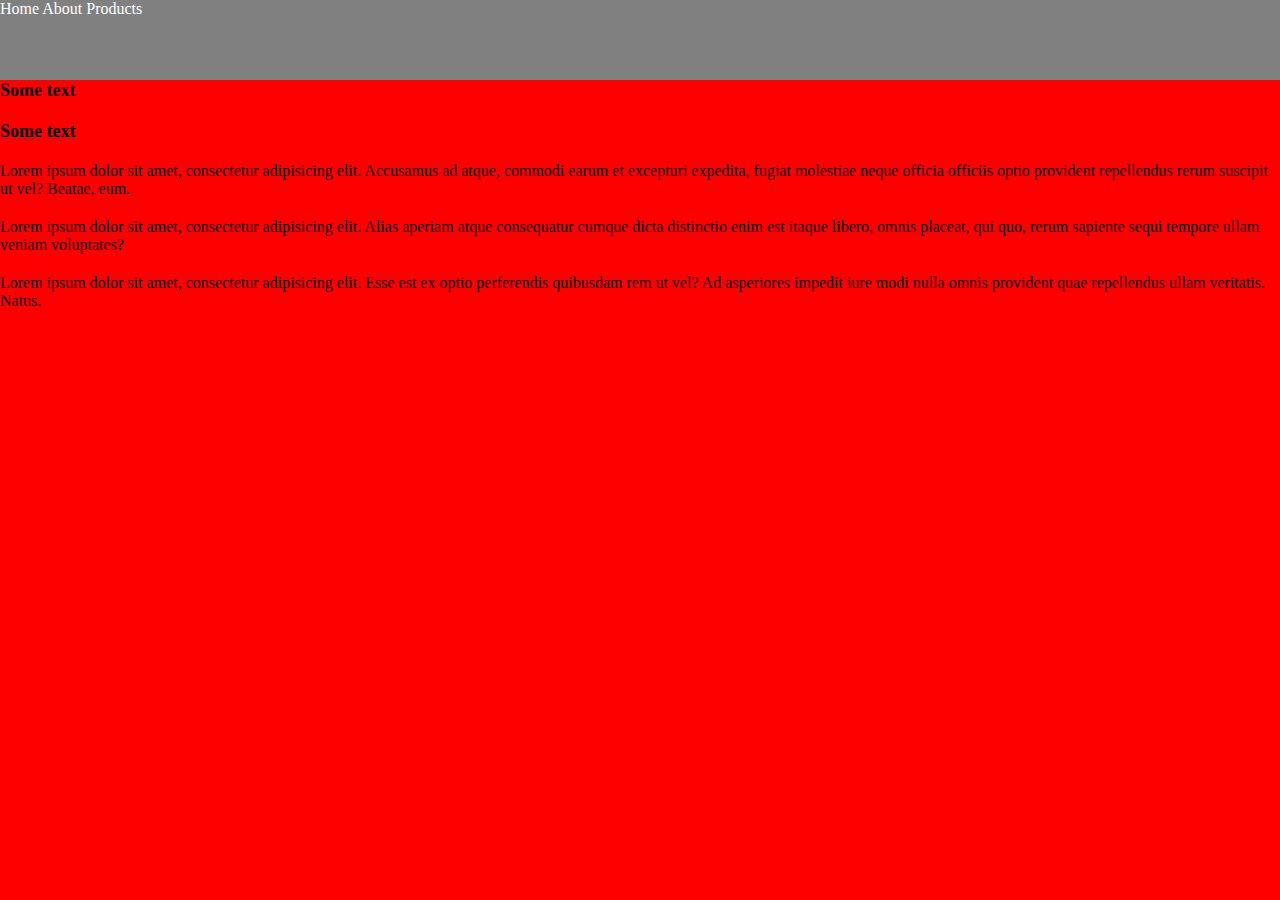
<file: index.html>
<!DOCTYPE html>
<html lang="en">
<head>
    <meta charset="UTF-8">
    <title>Midterm</title>
    <link rel="stylesheet" href="css/stlylesheet.css">
</head>
<body>
<nav>
    <a href="index.html">Home</a>
    <a href="about.html">About</a>
    <a href="products.html">Products</a>

</nav>

<h1>Some text</h1>
<h2> Some text </h2>
<p> Lorem ipsum dolor sit amet, consectetur adipisicing elit. Accusamus ad atque, commodi earum et excepturi expedita, fugiat molestiae neque officia officiis optio provident repellendus rerum suscipit ut vel? Beatae, eum.</p>
<p> Lorem ipsum dolor sit amet, consectetur adipisicing elit. Alias aperiam atque consequatur cumque dicta distinctio enim est itaque libero, omnis placeat, qui quo, rerum sapiente sequi tempore ullam veniam voluptates?</p>
<p> Lorem ipsum dolor sit amet, consectetur adipisicing elit. Esse est ex optio perferendis quibusdam rem ut vel? Ad asperiores impedit iure modi nulla omnis provident quae repellendus ullam veritatis. Natus.</p>
</body>
</html>
</file>
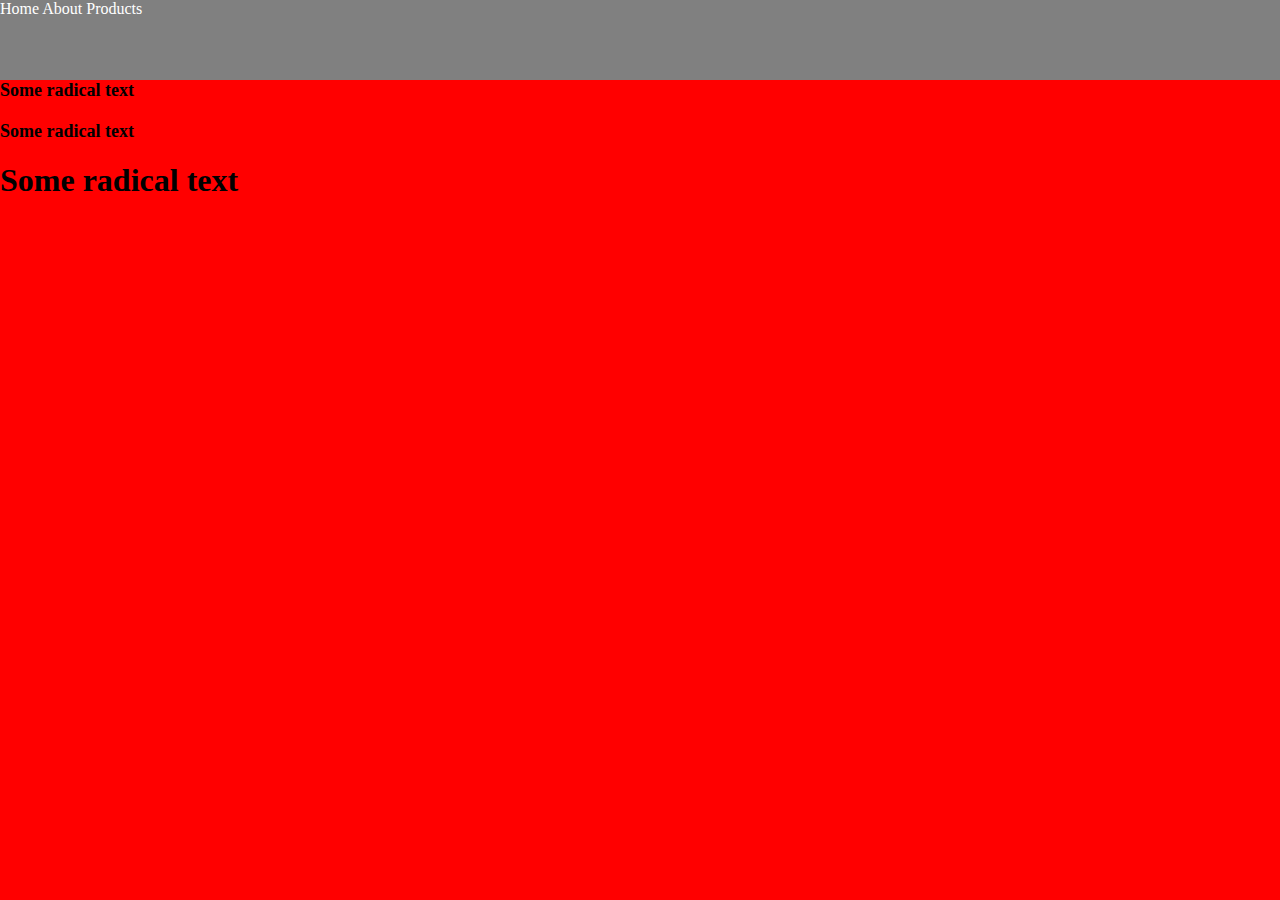
<file: about.html>
<!DOCTYPE html>
<html lang="en">
<head>
    <meta charset="UTF-8">
    <title>Midterm</title>
    <link rel="stylesheet" href="css/stlylesheet.css">
</head>
<body>
<nav>
    <a href="index.html">Home</a>
    <a href="about.html">About</a>
    <a href="products.html">Products</a>

</nav>
<h1> Some radical text </h1>
<h2> Some radical text</h2>
<h3>Some radical text </h3>

</body>
</html>
</file>
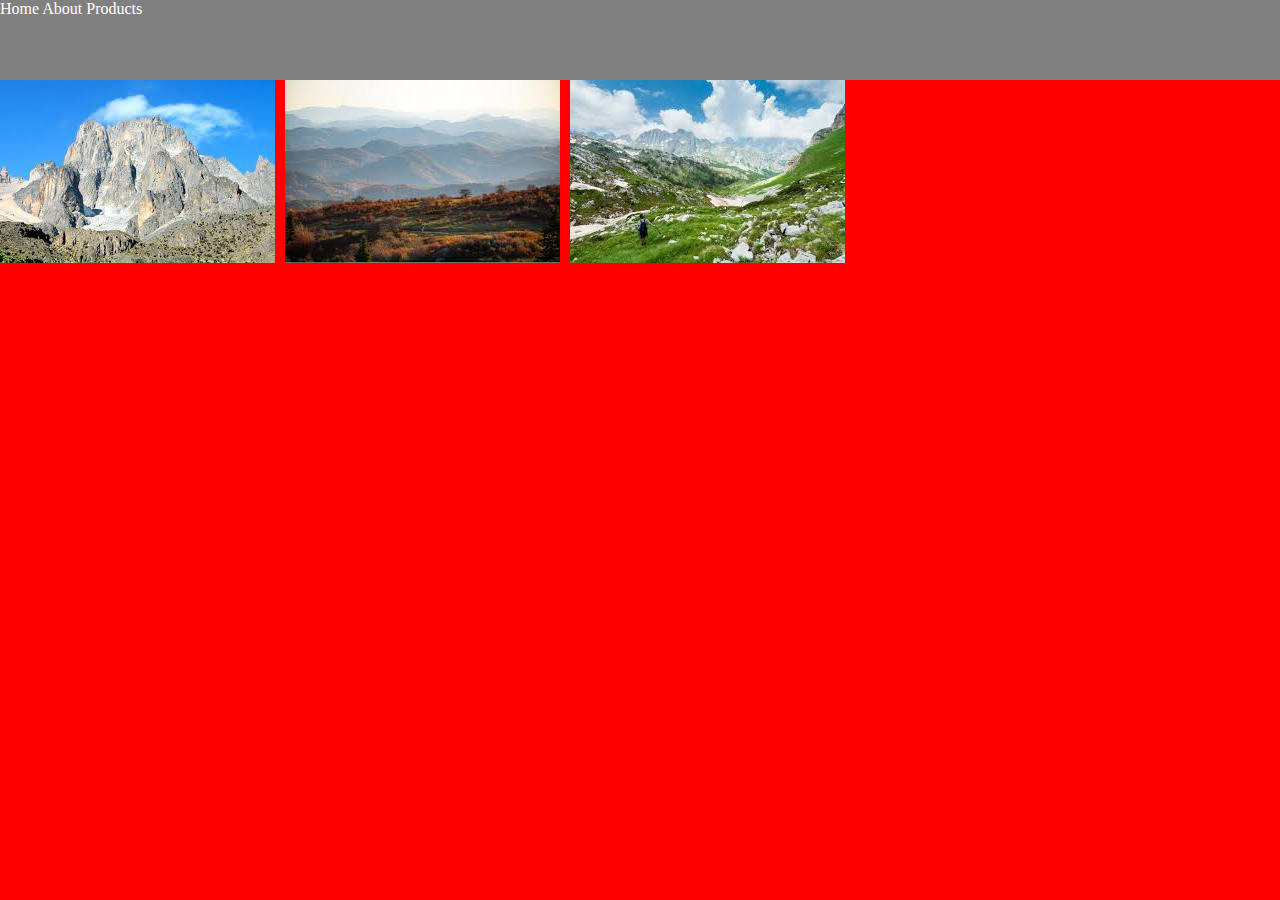
<file: products.html>
<!DOCTYPE html>
<html lang="en">
<head>
    <meta charset="UTF-8">
    <title>Midterm</title>
    <link rel="stylesheet" href="css/stlylesheet.css">
</head>
<body>
<nav>
    <a href="index.html">Home</a>
    <a href="about.html">About</a>
    <a href="products.html">Products</a>

</nav>
<div class="container">
 <div class="product">
     <img src="images/images.jpg" alt="Mountains1">
     <img src="images/images%20(1).jpg" alt="Mountains2">
     <img src="images/images%20(2).jpg" alt="Mountains3">
 </div>
</div>

</body>
</html>
</file>
<file: css/stlylesheet.css>
*{
    margin: 0;
}

nav{
    width: 100%;
    height: 80px;
    background-color: grey;
    color: white;


}

html{
    background-color: red;

}

a{
    text-decoration: none;
    color: white;
}
h1{
    color: black;
    margin-bottom: 20px;
    font-size: large;
}
h2{
    color:black;
    margin-bottom: 20px;
    font-size:large;
}
h3{
    color: black;
    font-size: xx-large;
    margin-bottom: 20px;
}
h4{
    color: black;
    font-size: xx-large;
    margin-bottom: 20px;
}
p{
    color: black;
    margin-bottom: 20px;
}
h5{
    color: black;
    font-size: xx-large;
    margin-bottom: 20px;

}
.product{
    display: flex;
    flex-direction: row;
    gap: 10px;
}
 @media(max-width: 800px) {
     .product {
         flex-direction: column;
     }

 }

@media(min-width: 0px) and (max-width: 799px){
    html{
        color: red;
    }
}
@media(min-width: 800px){
    html{
        color: green;
    }
}
</file>
